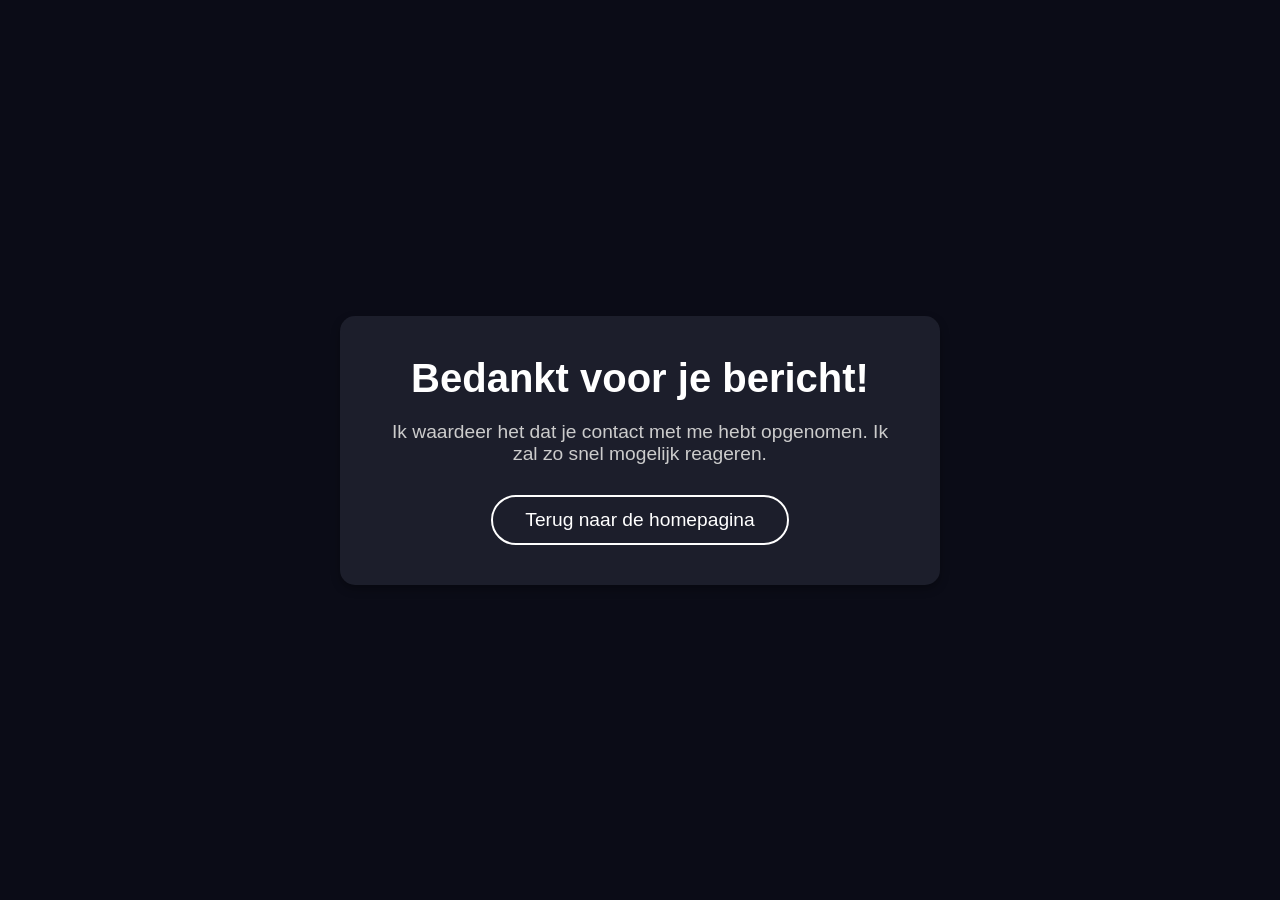
<file: thankyou.html>
<!DOCTYPE html>
<html lang="nl">
<head>
    <meta charset="UTF-8">
    <meta name="viewport" content="width=device-width, initial-scale=1.0">
    <meta http-equiv="X-UA-Compatible" content="IE=edge">
    <title>Bedankt voor je bericht</title>
    <style>
        /* Algemene resets */
        * {
            margin: 0;
            padding: 0;
            box-sizing: border-box;
        }

        body {
            font-family: 'Gemunu Libre', sans-serif; /* Zelfde stijl als de rest van je site */
            background-color: #0B0C17; /* Donkere achtergrond voor consistentie */
            color: white; /* Witte tekst voor duidelijk contrast */
            display: flex;
            align-items: center;
            justify-content: center;
            height: 100vh;
            text-align: center;
            padding: 0 20px;
        }

        .thank-you-container {
            max-width: 600px;
            background-color: #1C1E2B;
            padding: 40px;
            border-radius: 15px;
            box-shadow: 0 4px 10px rgba(0, 0, 0, 0.3);
        }

        h1 {
            font-size: 2.5rem;
            margin-bottom: 20px;
            color: white;
        }

        p {
            font-size: 1.2rem;
            margin-bottom: 30px;
            color: #CCCCCC; /* Lichtgrijze tekst voor subtiele details */
        }

        .btn {
            display: inline-block;
            background-color: transparent;
            color: white;
            padding: 0.75rem 2rem;
            text-decoration: none;
            font-size: 1.2rem;
            border: 2px solid white;
            border-radius: 30px;
            transition: background-color 0.3s, color 0.3s;
        }

        .btn:hover {
            background-color: white;
            color: #0B0C17;
            font-weight: bold;
        }
    </style>
</head>
<body>
    <div class="thank-you-container">
        <h1>Bedankt voor je bericht!</h1>
        <p>Ik waardeer het dat je contact met me hebt opgenomen. Ik zal zo snel mogelijk reageren.</p>
        <a href="Portfolio.html" class="btn">Terug naar de homepagina</a>
    </div>
</body>
</html>
</file>
